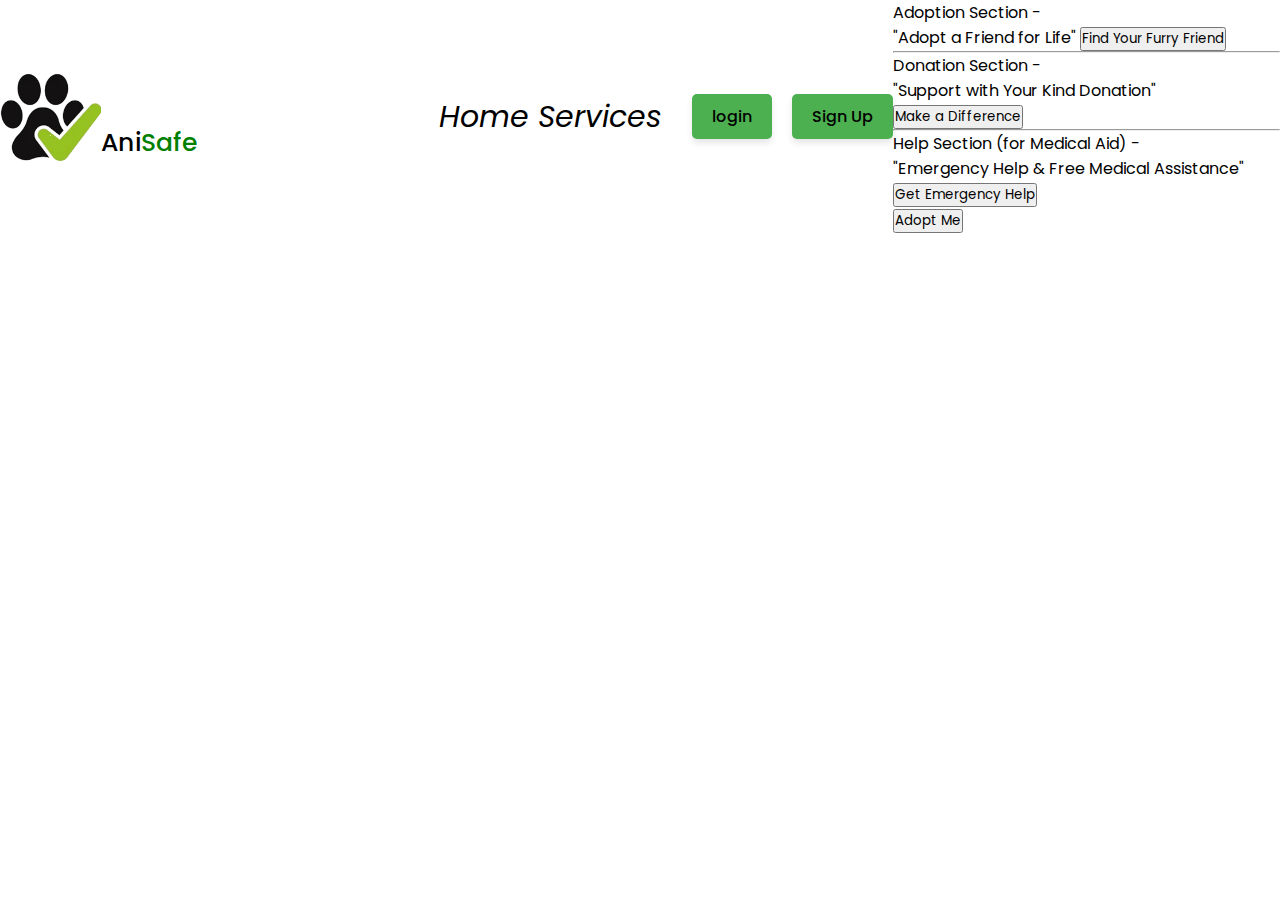
<file: index.html>
<!DOCTYPE html>
<html lang="en">
<head>
    <meta charset="UTF-8">
    <meta name="viewport" content="width=device-width, initial-scale=1.0">
    <title>AniSafe</title>
    <link rel="icon" href="assets/logo.png">
    <link rel="stylesheet" href="https://cdnjs.cloudflare.com/ajax/libs/font-awesome/6.6.0/css/all.min.css" integrity="sha512-Kc323vGBEqzTmouAECnVceyQqyqdsSiqLQISBL29aUW4U/M7pSPA/gEUZQqv1cwx4OnYxTxve5UMg5GT6L4JJg==" crossorigin="anonymous" referrerpolicy="no-referrer" />
    <link rel="preconnect" href="https://fonts.googleapis.com">
    <link rel="preconnect" href="https://fonts.gstatic.com" crossorigin>
    <link href="https://fonts.googleapis.com/css2?family=Poppins:ital,wght@0,100;0,200;0,300;0,400;0,500;0,600;0,700;0,800;0,900;1,100;1,200;1,300;1,400;1,500;1,600;1,700;1,800;1,900&display=swap" rel="stylesheet">
    <link rel="stylesheet" href="style.css">
</head>
<body>
    <nav>
        <div class="logo">
        <img src="assets/logo.png" alt="logo">
        Ani <span>Safe</span>
        </div>
        <div class="nav-buttons">
            <i class="fa-solid fa-bars navButtonsBars"><span>Home Services</span></i>
            <button class="login">login</button>
            <button>Sign Up</button>
        </div>
    </nav>
    <div class="adopt-pet">
        <div class="homeservice">
            <section class="home" class="adopt">Adoption Section - <br><span>"Adopt a Friend for Life"</span>
            <button>Find Your Furry Friend</button></section> <hr>
            <section class="home" class="donation">Donation Section - <br><span>"Support with Your Kind Donation"</span>
                <button>Make a Difference</button></section> <hr>
            <section class="home" class="service">Help Section (for Medical Aid) - <br> <span> "Emergency Help & Free Medical Assistance"</span>
                <button>Get Emergency Help</button></section>
        </div>
        <!-- <img src="assets/pet-img-1.jpg" alt=""> -->
        <button class="overlay">Adopt Me</button>
    </div>
    <script src="script.js"></script>
</body>
</html>
</file>
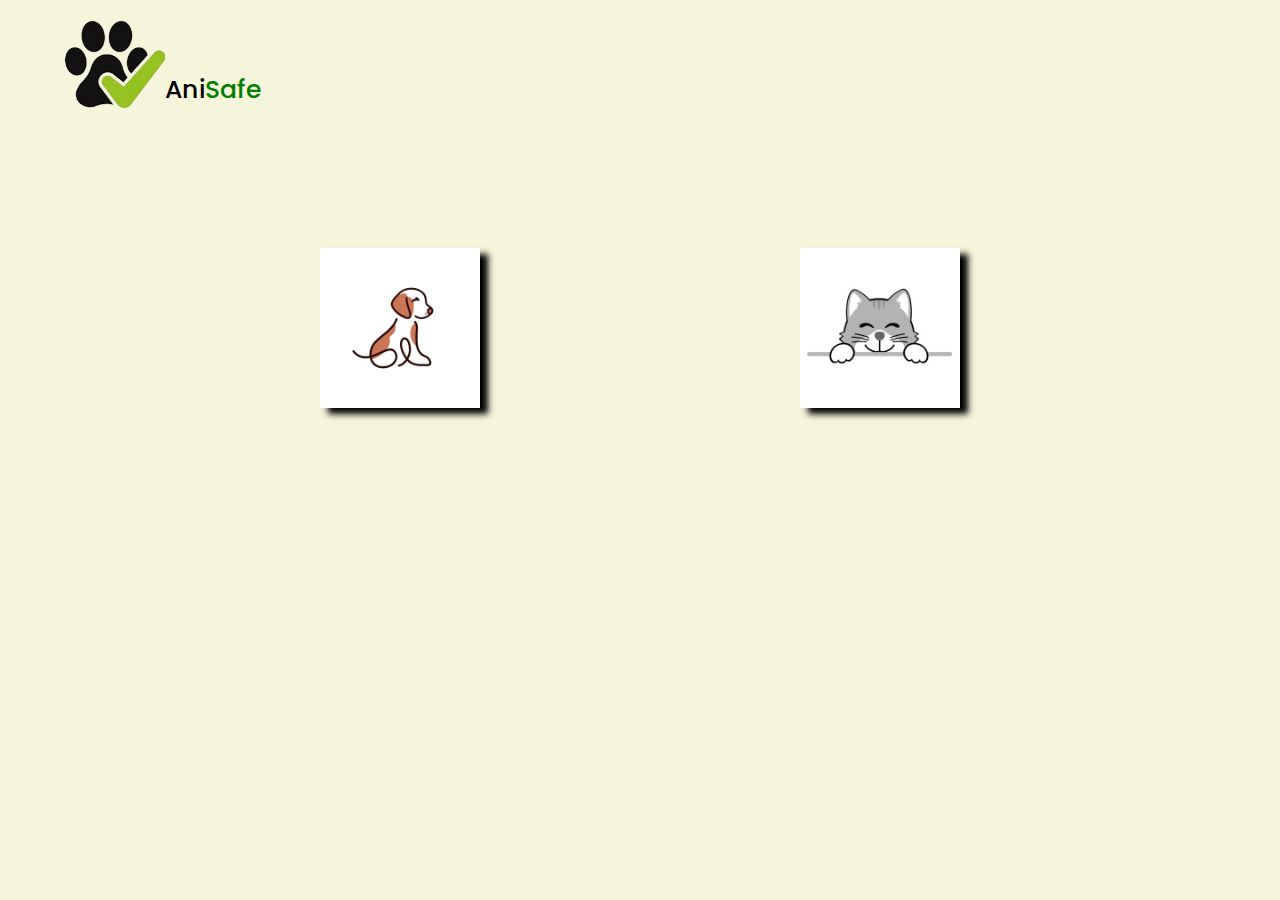
<file: adoption.html>
<!DOCTYPE html>
<html lang="en">
<head>
    <meta charset="UTF-8">
    <meta name="viewport" content="width=device-width, initial-scale=1.0">
    <title>Adoption</title>
    <link rel="stylesheet" href="adoption.css">
    <link rel="stylesheet" href="https://cdnjs.cloudflare.com/ajax/libs/font-awesome/6.6.0/css/all.min.css" integrity="sha512-Kc323vGBEqzTmouAECnVceyQqyqdsSiqLQISBL29aUW4U/M7pSPA/gEUZQqv1cwx4OnYxTxve5UMg5GT6L4JJg==" crossorigin="anonymous" referrerpolicy="no-referrer" />
    <link rel="preconnect" href="https://fonts.googleapis.com">
    <link rel="preconnect" href="https://fonts.gstatic.com" crossorigin>
    <link href="https://fonts.googleapis.com/css2?family=Poppins:ital,wght@0,100;0,200;0,300;0,400;0,500;0,600;0,700;0,800;0,900;1,100;1,200;1,300;1,400;1,500;1,600;1,700;1,800;1,900&display=swap" rel="stylesheet">
</head>
<body>
    <div class="logo">
        <img src="assets/logo.png" alt="logo">
        Ani <span>Safe</span></div>

        <div class="main">
            <div class="adp"><img src="./assets/dog_logo.png"></div>
            <div class="adp"><img src="./assets/cat_logo.jpg"></div>
        </div>
</body>
</html>
</file>
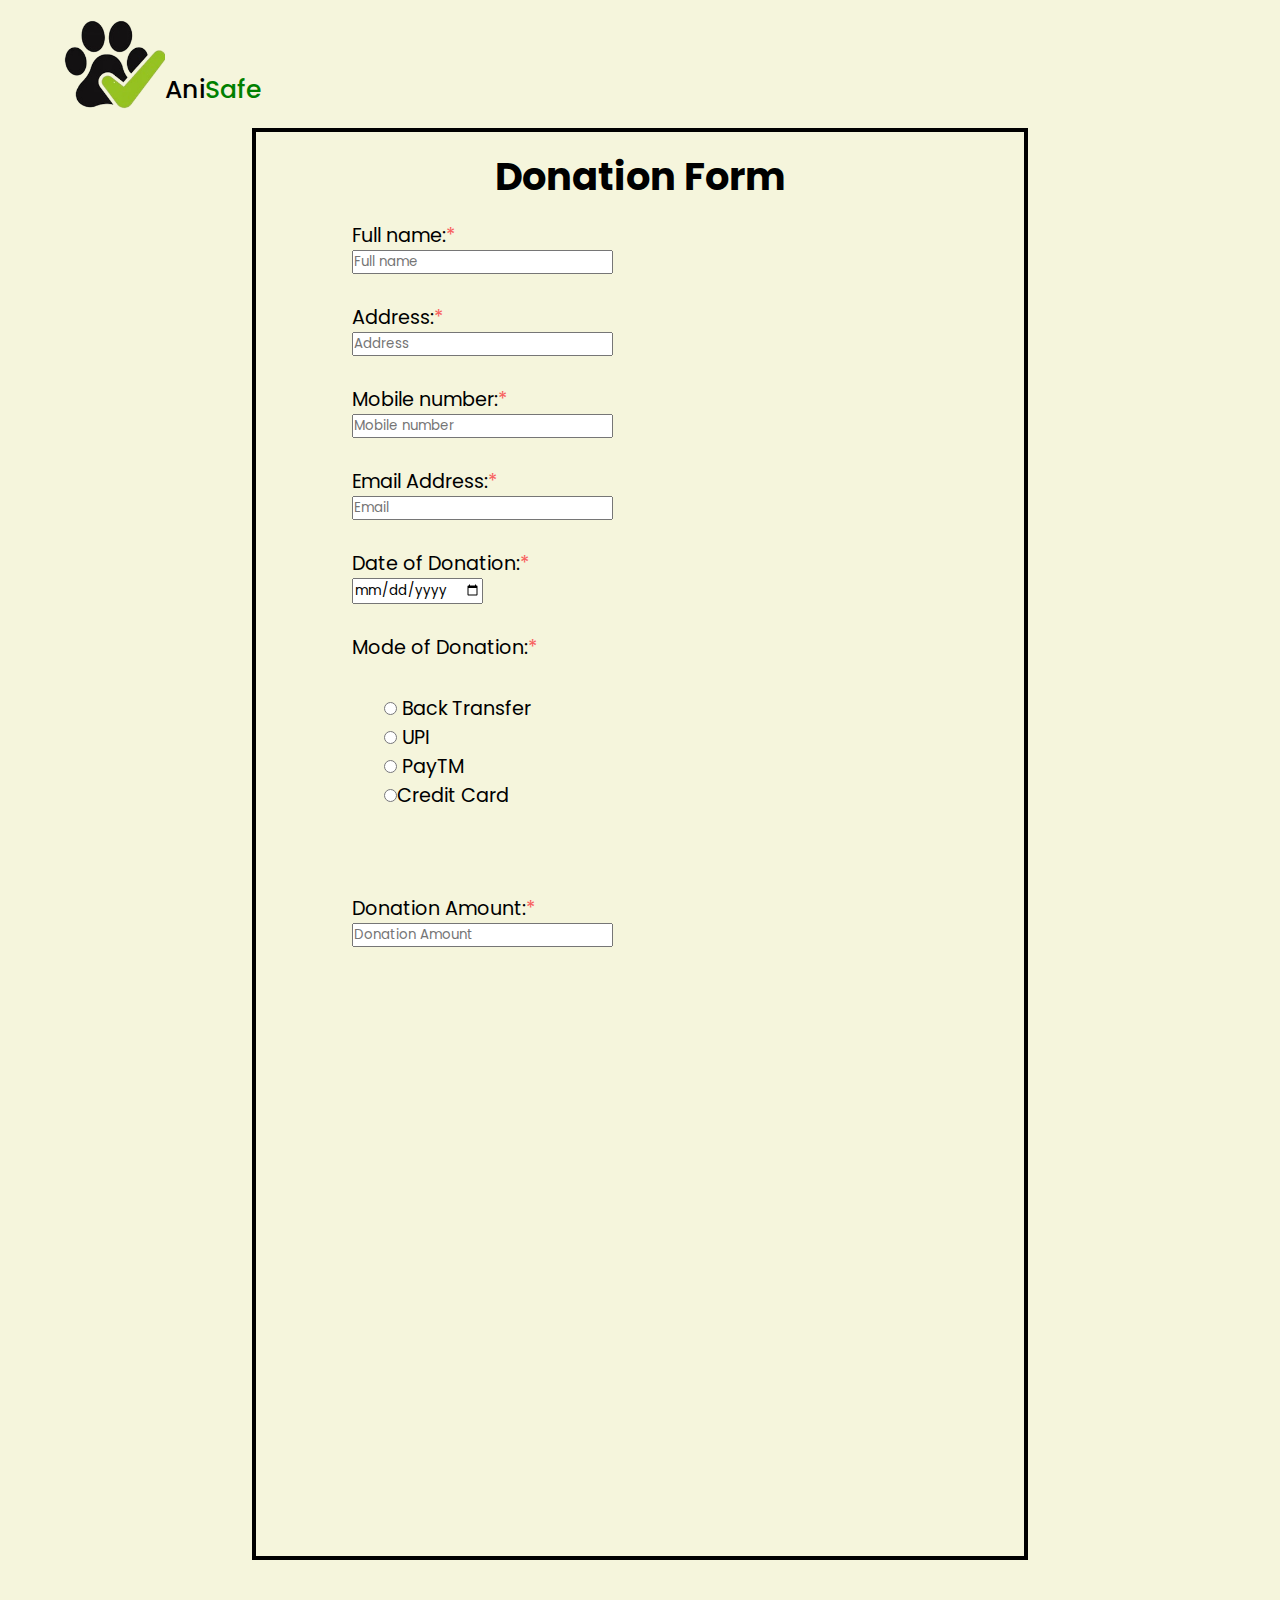
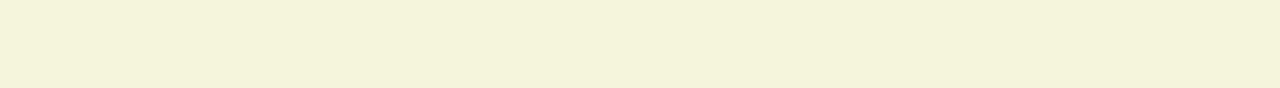
<file: donation_form.html>
<html lang="en">
<head>
    <meta charset="UTF-8">
    <meta name="viewport" content="width=device-width, initial-scale=1.0">
    <title>Adoption</title>
    <link rel="stylesheet" href="donatioon_form.css">
    <link rel="stylesheet" href="https://cdnjs.cloudflare.com/ajax/libs/font-awesome/6.6.0/css/all.min.css" integrity="sha512-Kc323vGBEqzTmouAECnVceyQqyqdsSiqLQISBL29aUW4U/M7pSPA/gEUZQqv1cwx4OnYxTxve5UMg5GT6L4JJg==" crossorigin="anonymous" referrerpolicy="no-referrer" />
    <link rel="preconnect" href="https://fonts.googleapis.com">
    <link rel="preconnect" href="https://fonts.gstatic.com" crossorigin>
    <link href="https://fonts.googleapis.com/css2?family=Poppins:ital,wght@0,100;0,200;0,300;0,400;0,500;0,600;0,700;0,800;0,900;1,100;1,200;1,300;1,400;1,500;1,600;1,700;1,800;1,900&display=swap" rel="stylesheet">
</head>
<body>
    <div class="logo">
        <img src="assets/logo.png" alt="logo">
        Ani <span>Safe</span></div>

        <div class="main">
        <h1>Donation Form</h1>
        <div class="donation_form">
        <form>
           <label>Full name:<span>*</span> <br><input type="text" placeholder="Full name" required ></label><br><br>
           <label>Address:<span>*</span> <br><input type="text" placeholder="Address" required ></label> <br><br>
           <label>Mobile number:<span>*</span> <br><input type="tel" placeholder="Mobile number" required ></label> <br><br>
           <label>Email Address:<span>*</span> <br><input type="email" placeholder="Email" required ></label> <br><br>
           <label>Date of Donation:<span>*</span> <br> <input type="date" placeholder="date" required ></label><br><br>
           <label required id="radio_buttons">Mode of Donation:<span>*</span> <br>
           <label><input type="radio" id="payemnts" class="payemnts" name="name"> Back Transfer</label> <br>
           <label><input type="radio" id="payemnts" class="payemnts" name="name"> UPI</label> <br>
            <label><input type="radio" id="payemnts" class="payemnts" name="name"> PayTM</label><br>
            <label><input type="radio" id="payemnts" class="payemnts" name="name">Credit Card </label><br>
        </label><br><br><br><br>
        <label>Donation Amount:<span>*</span><br><input type="text" placeholder="Donation Amount"></label>
        </form>
    </div>
    </div>
    </body>
    </html>
</file>
<file: style.css>
*{
    margin: 0;
    padding: 0;
    font-family: "Poppins", serif;
}

body{
    display: flex;
    justify-content: center;
    align-items: center;
}

nav{
    display: flex;
    justify-content: space-between;
    align-items: center;
    height: 100px;
    width: 90%;
}

.logo>img{
    height: 90px;
}

.logo{
    font-size: 25px;
    display: flex;
    align-items: flex-end;
    justify-content: center;
    font-weight: 500;
}

.logo>span{
    color: green;
}

.nav-buttons>i{
    font-size: 30px;
    padding: 10px;
}

.nav-buttons>.fa-toggle-off{
    font-size: 50px;
}

.nav-buttons{
    display: flex;
    justify-content: center;
    align-items: center;
    gap: 20px;
    cursor: pointer;
}

.nav-buttons>button {
    background-color: #4CAF50; 
    color: black;
    padding: 10px 20px;
    border: none;
    border-radius: 5px;
    font-size: 16px;
    font-weight: 500;
    cursor: pointer;
    transition: background-color 0.3s ease;
    box-shadow: 0 4px 6px rgba(0, 0, 0, 0.1);
}

.nav-buttons>button:hover {
    background-color: #45a049; 
}

.nav-buttons>button:active {
    background-color: #3e8e41; 
}
</file>
<file: adoption.css>
*{
    margin: 0;
    padding: 0;
    font-family: "Poppins", serif;
}

body{
    background-color: beige;
}


.logo>img{
    height: 90px;
}

.logo{
    font-size: 25px;
    display: flex;
    align-items: flex-end;
    /* justify-content: center; */
    font-weight: 500;
    position: absolute;
    left: 4rem;
    top: 1.2rem;
}

.logo>span{
    color: green;
}
.main{
    height: 25rem;
    width: 100%;
    /* background-color: peru; */
    position: absolute;
    top: 8rem;
    display: flex;
    justify-content: space-evenly;
    align-items: center;
}
.adp{
    height: 10rem;
    width: 10rem;
    background-color: white;
    box-shadow: 0.5rem 0.4rem 0.4rem black;
    display: flex;
    justify-content: center;
    align-content: center;
}
.adp img{
    height: 100%;
    width: 100%;
}
.adp:hover{
    transform: scale(2rem);
}
</file>
<file: donatioon_form.css>
*{
    margin: 0;
    padding: 0;
    font-family: "Poppins", serif;
    
}

body{
    background-color: beige;
}


.logo>img{
    height: 90px;
}

.logo{
    font-size: 25px;
    display: flex;
    align-items: flex-end;
    /* justify-content: center; */
    font-weight: 500;
    position: absolute;
    left: 4rem;
    top: 1.2rem;
}

.logo>span{
    color: green;
}

.main{
    height: 89rem;
    width: 60%;
    /* background-color: peru; */
    font-size: 1.2rem;
    margin: 8rem auto;
    border: 0.3rem solid black;
}
.main h1{
    text-align: center;
    position: relative;
    top: 1rem;
}
.donation_form{
    position: relative;
    height: 100%;
    width: 60%;
    /* background-color: palevioletred; */
    left: 4rem;
}
label{
    position: relative;
    left: 2rem;
    top: 2rem;
    
}
.inp{
    position: relative;
    height: 2rem;
    width: 10rem;
}
.inp::placeholder{
    padding-left: 1rem;
}
form label span{
    color: rgb(248, 95, 95);
}
.radio_buttons{
    position: absolute;
    left: 1rem;
}
</file>
